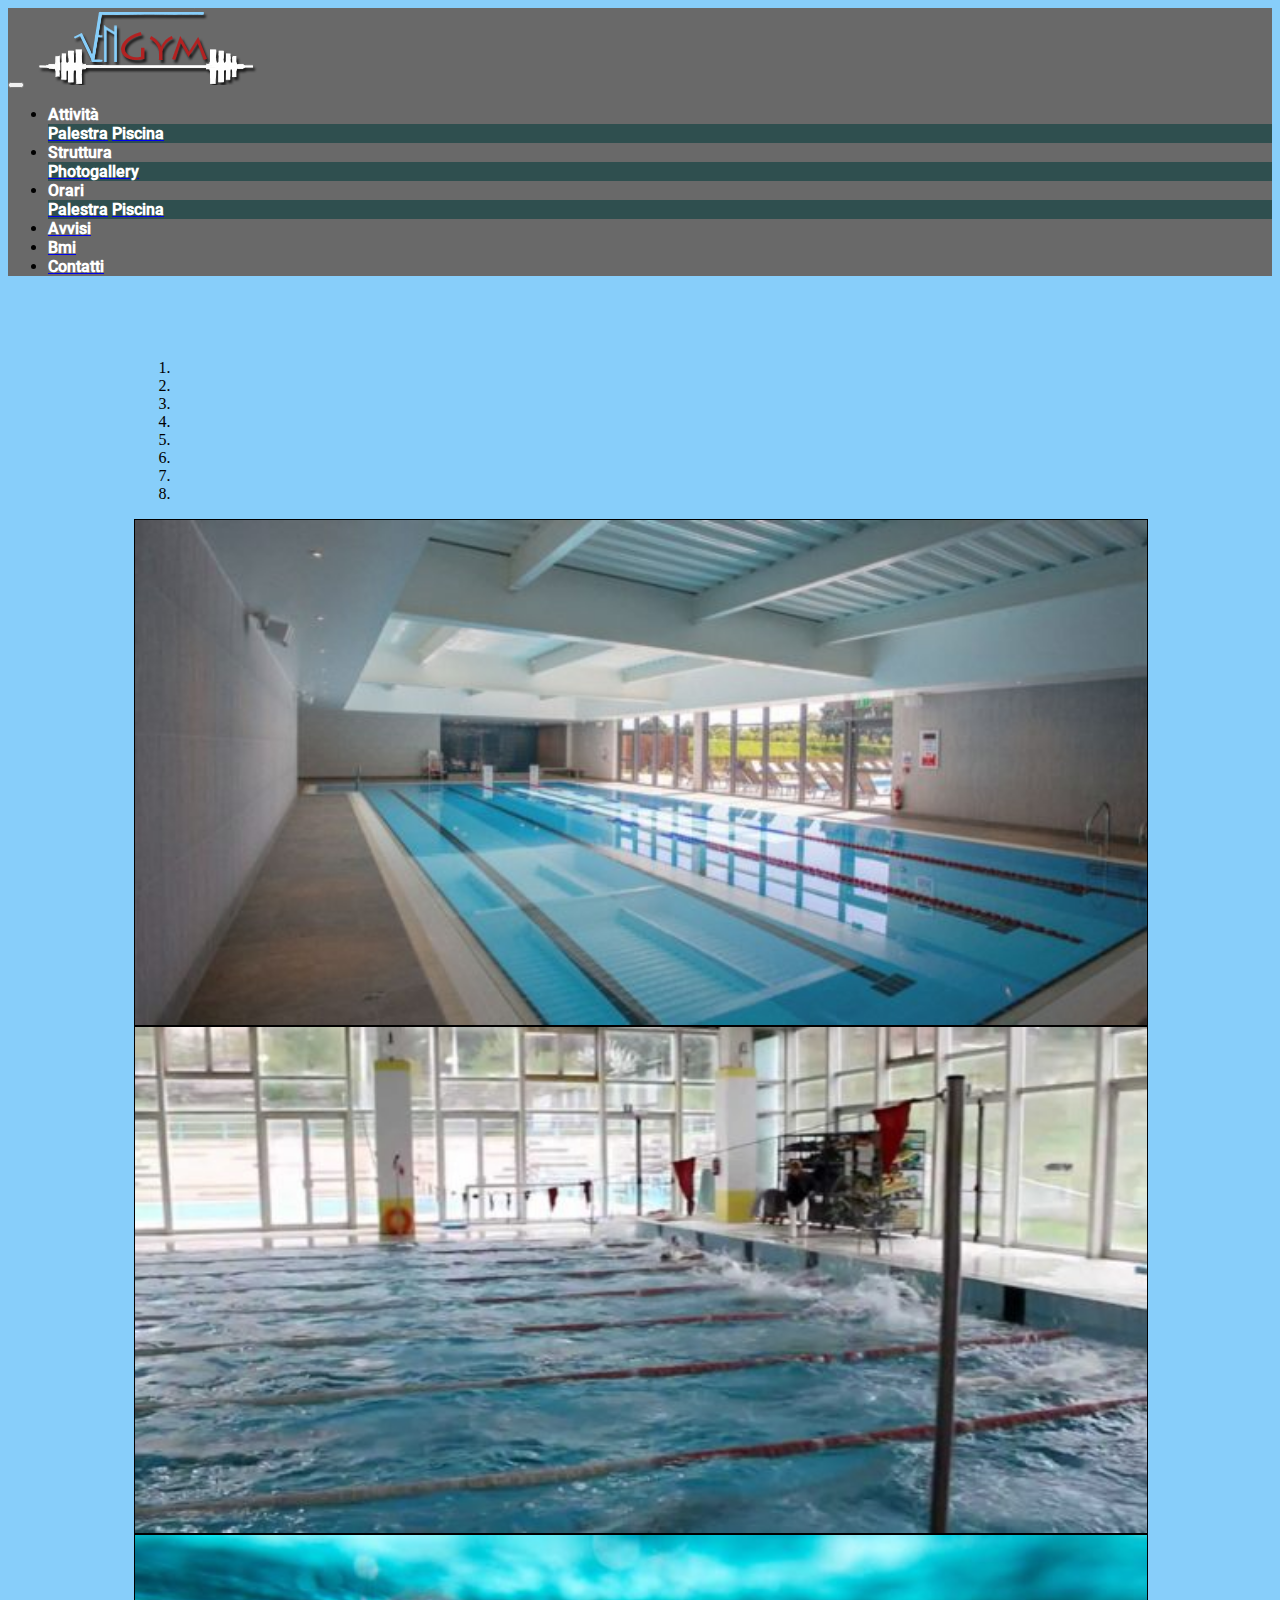
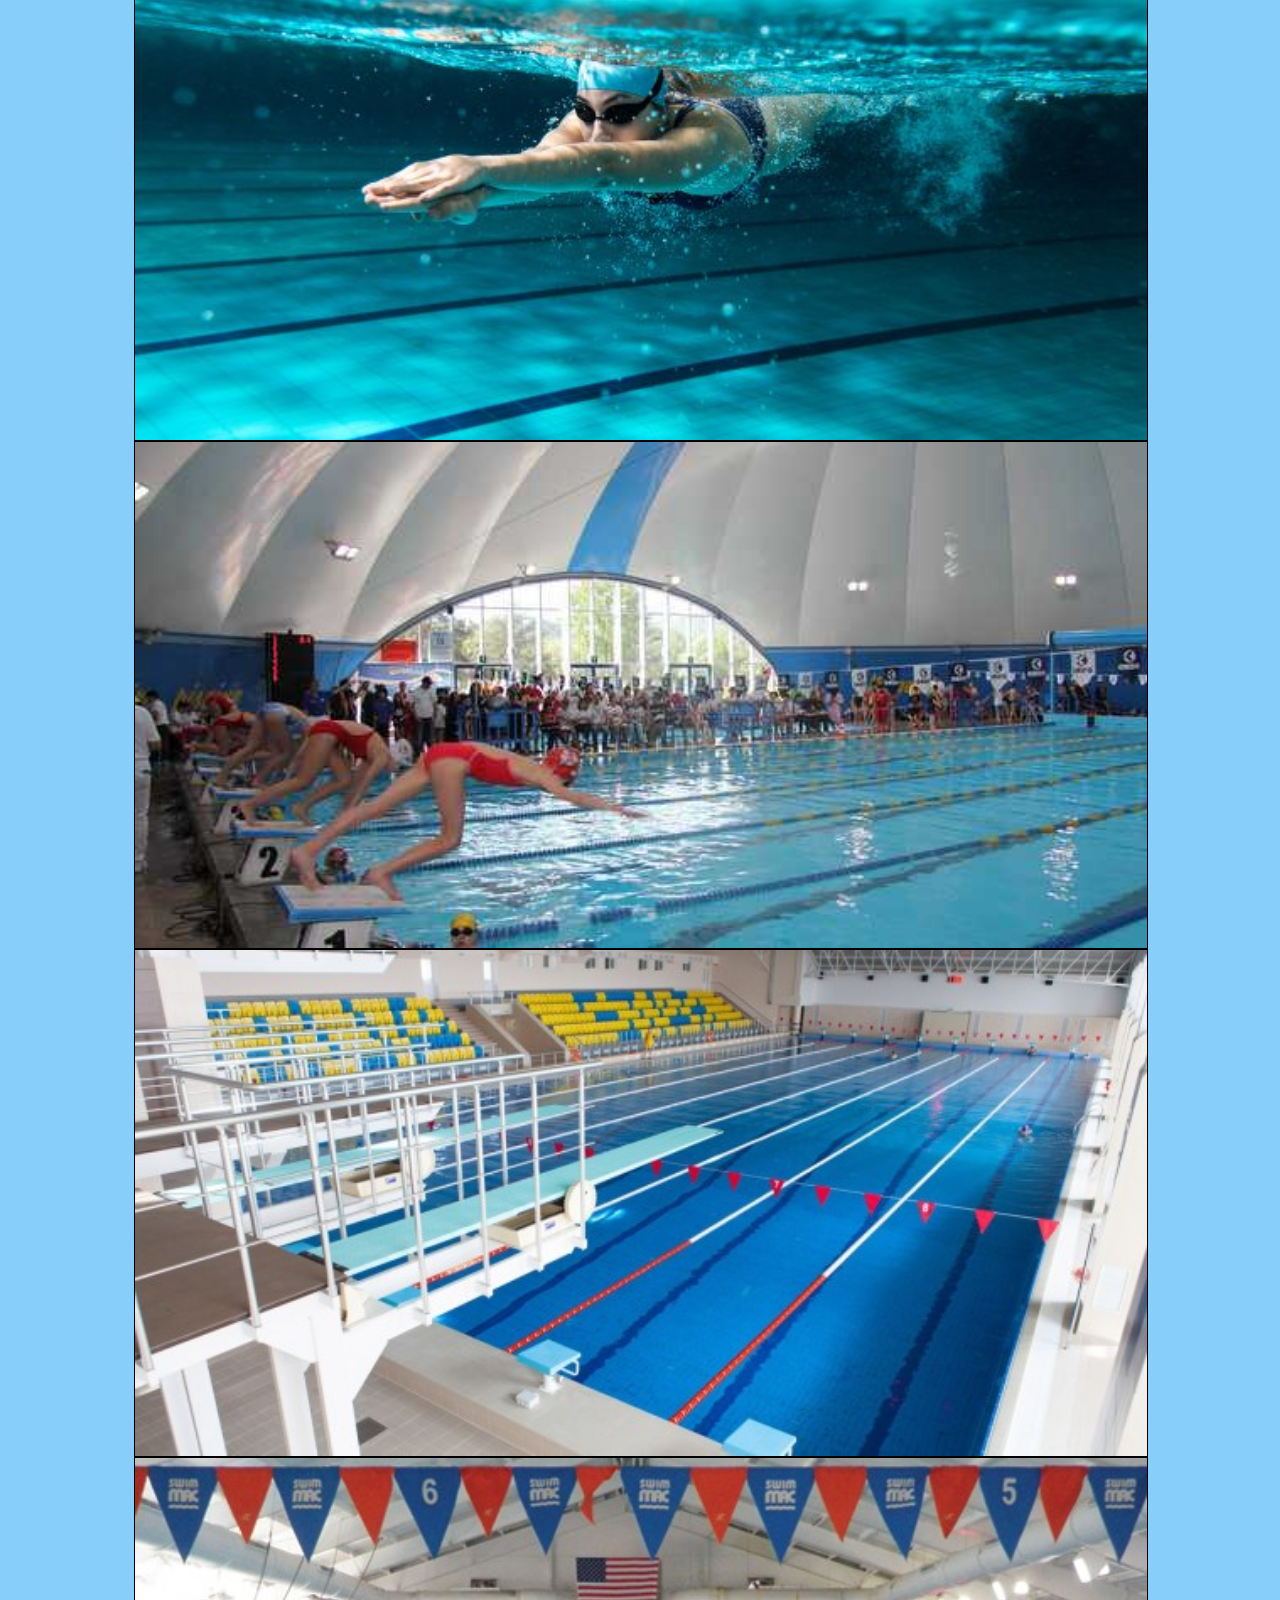
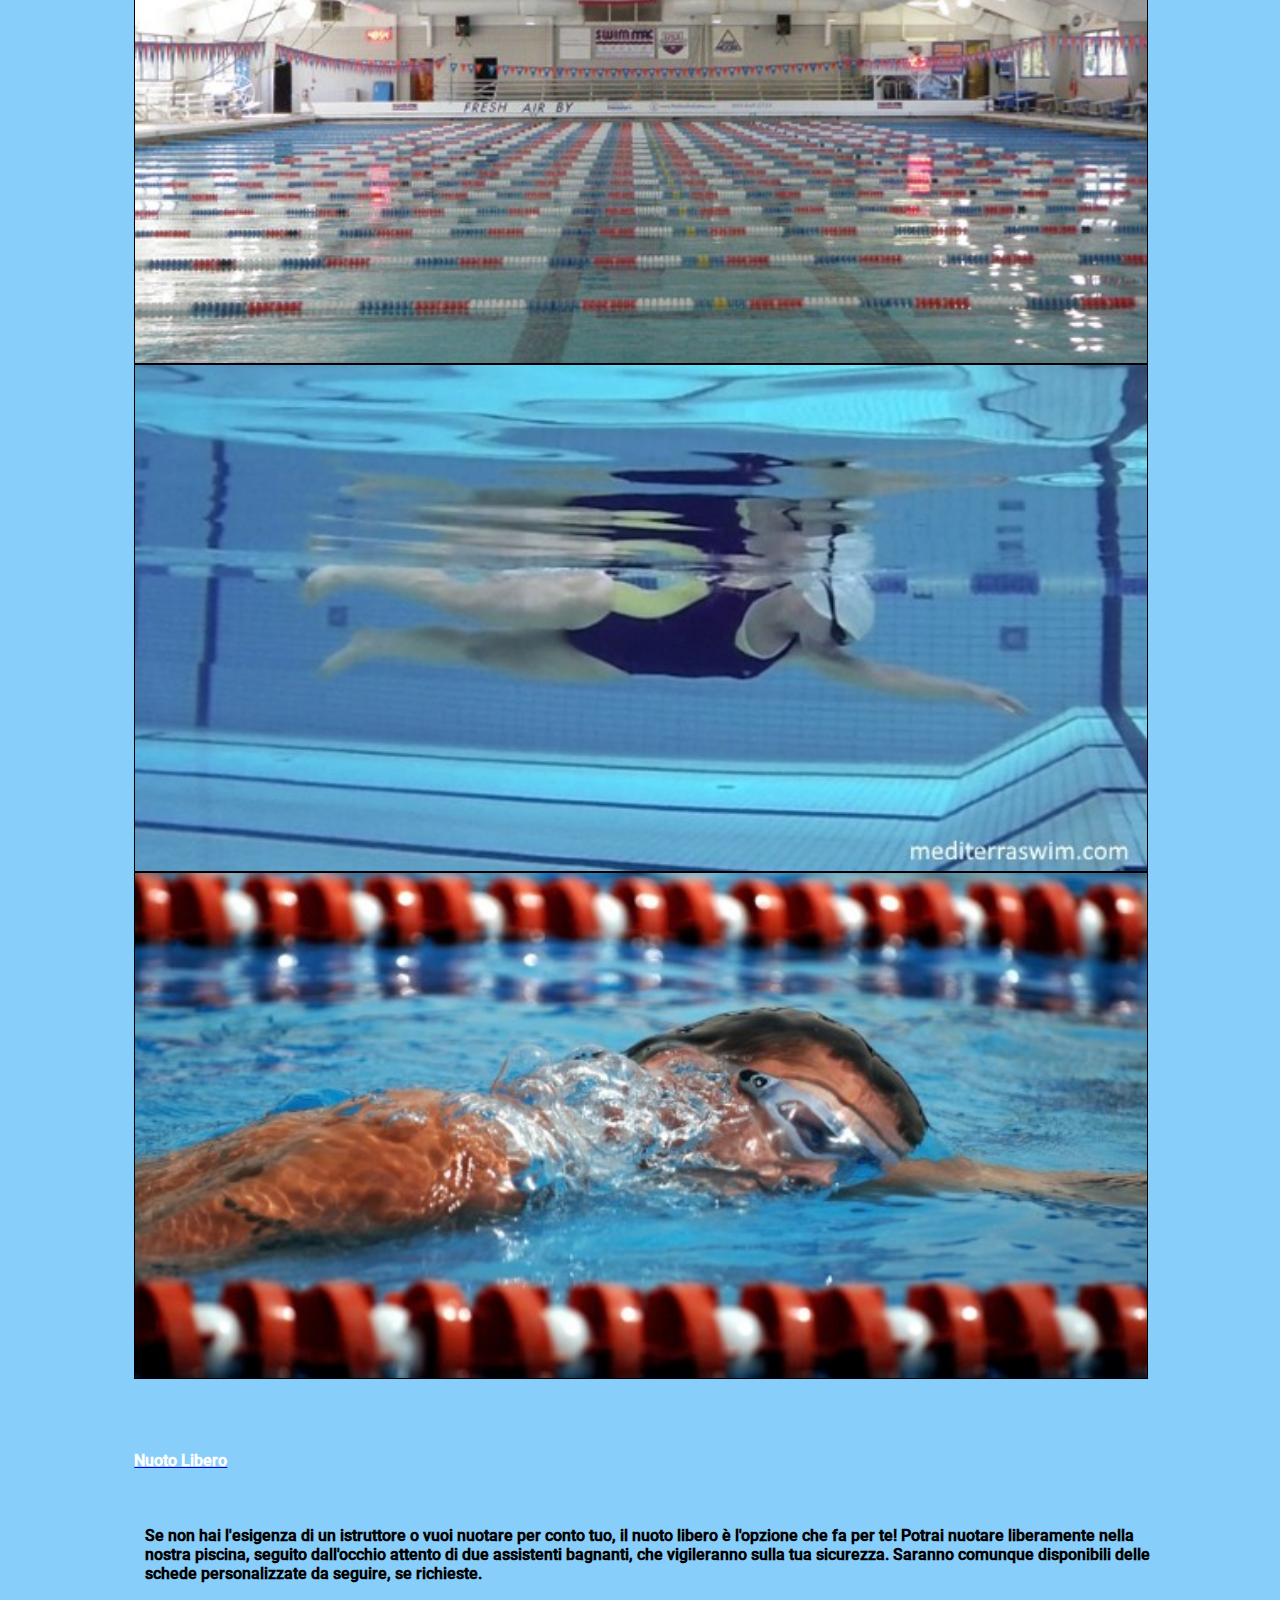
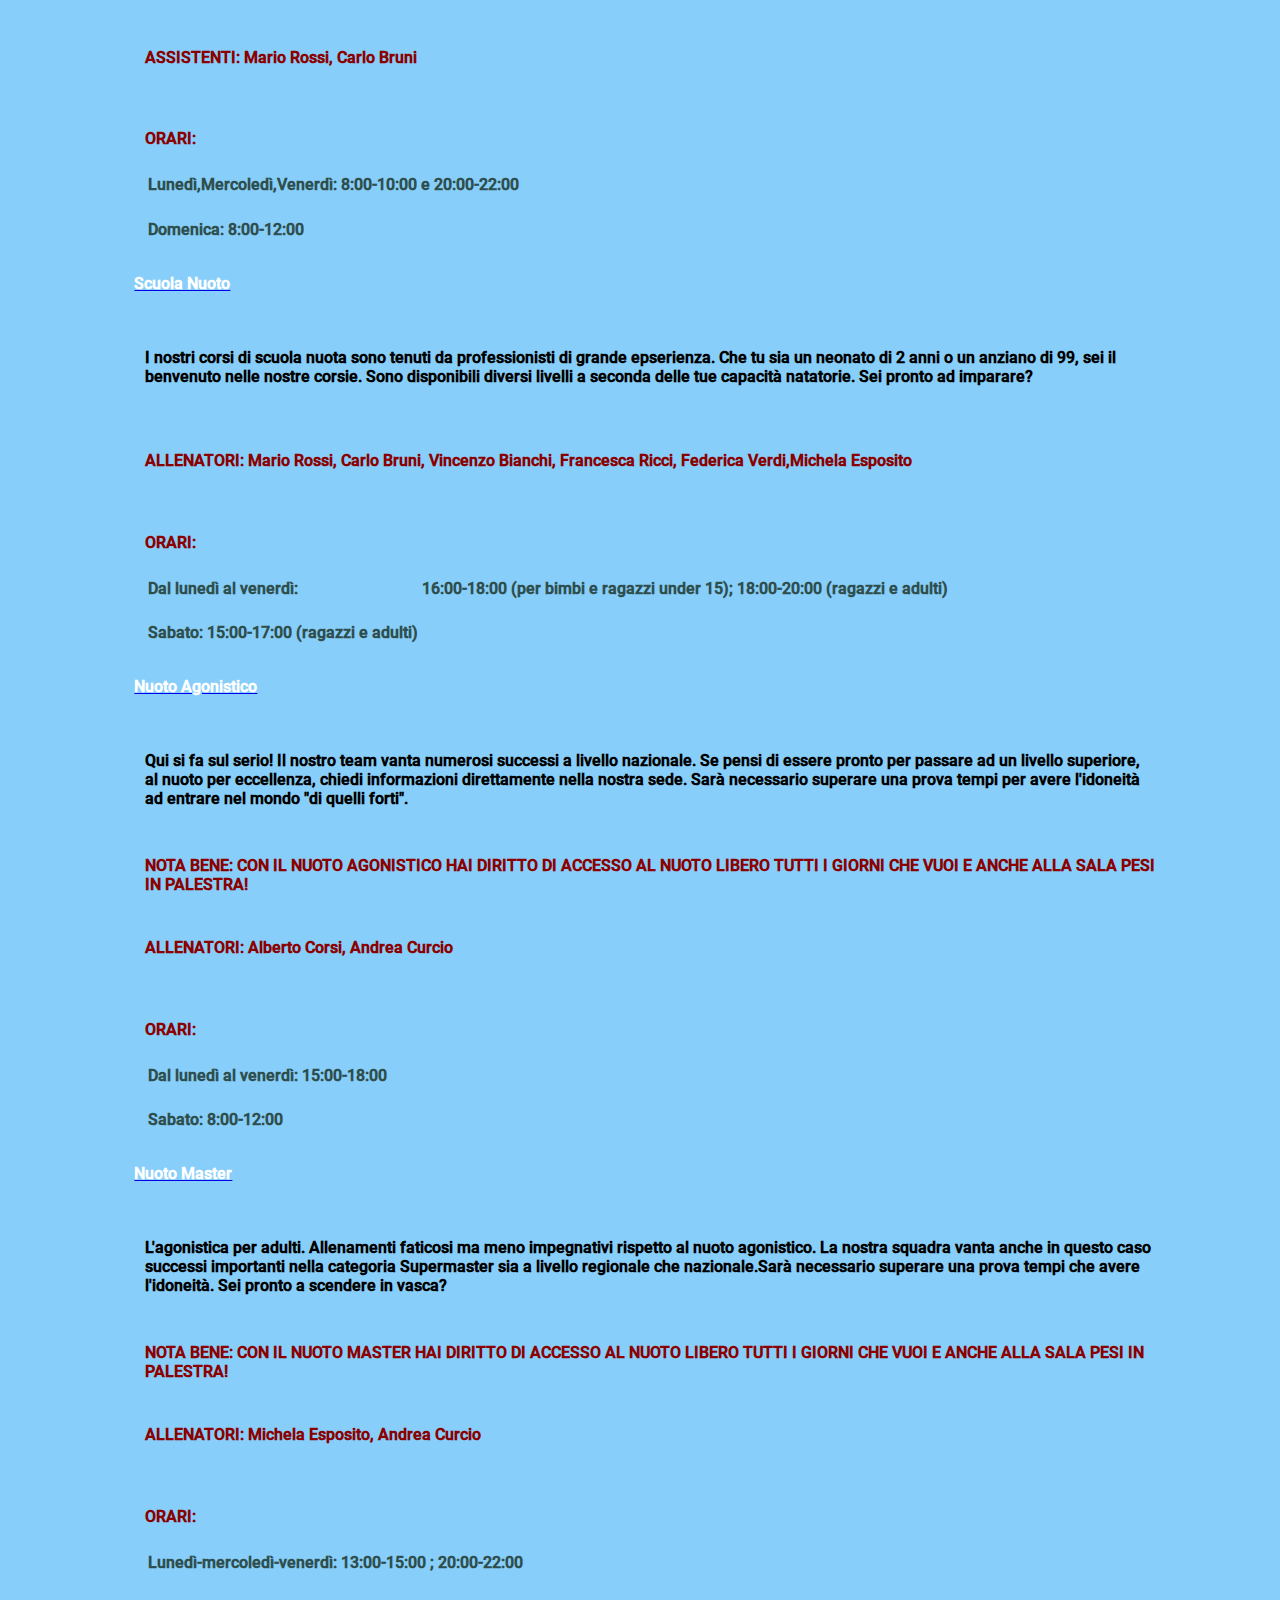
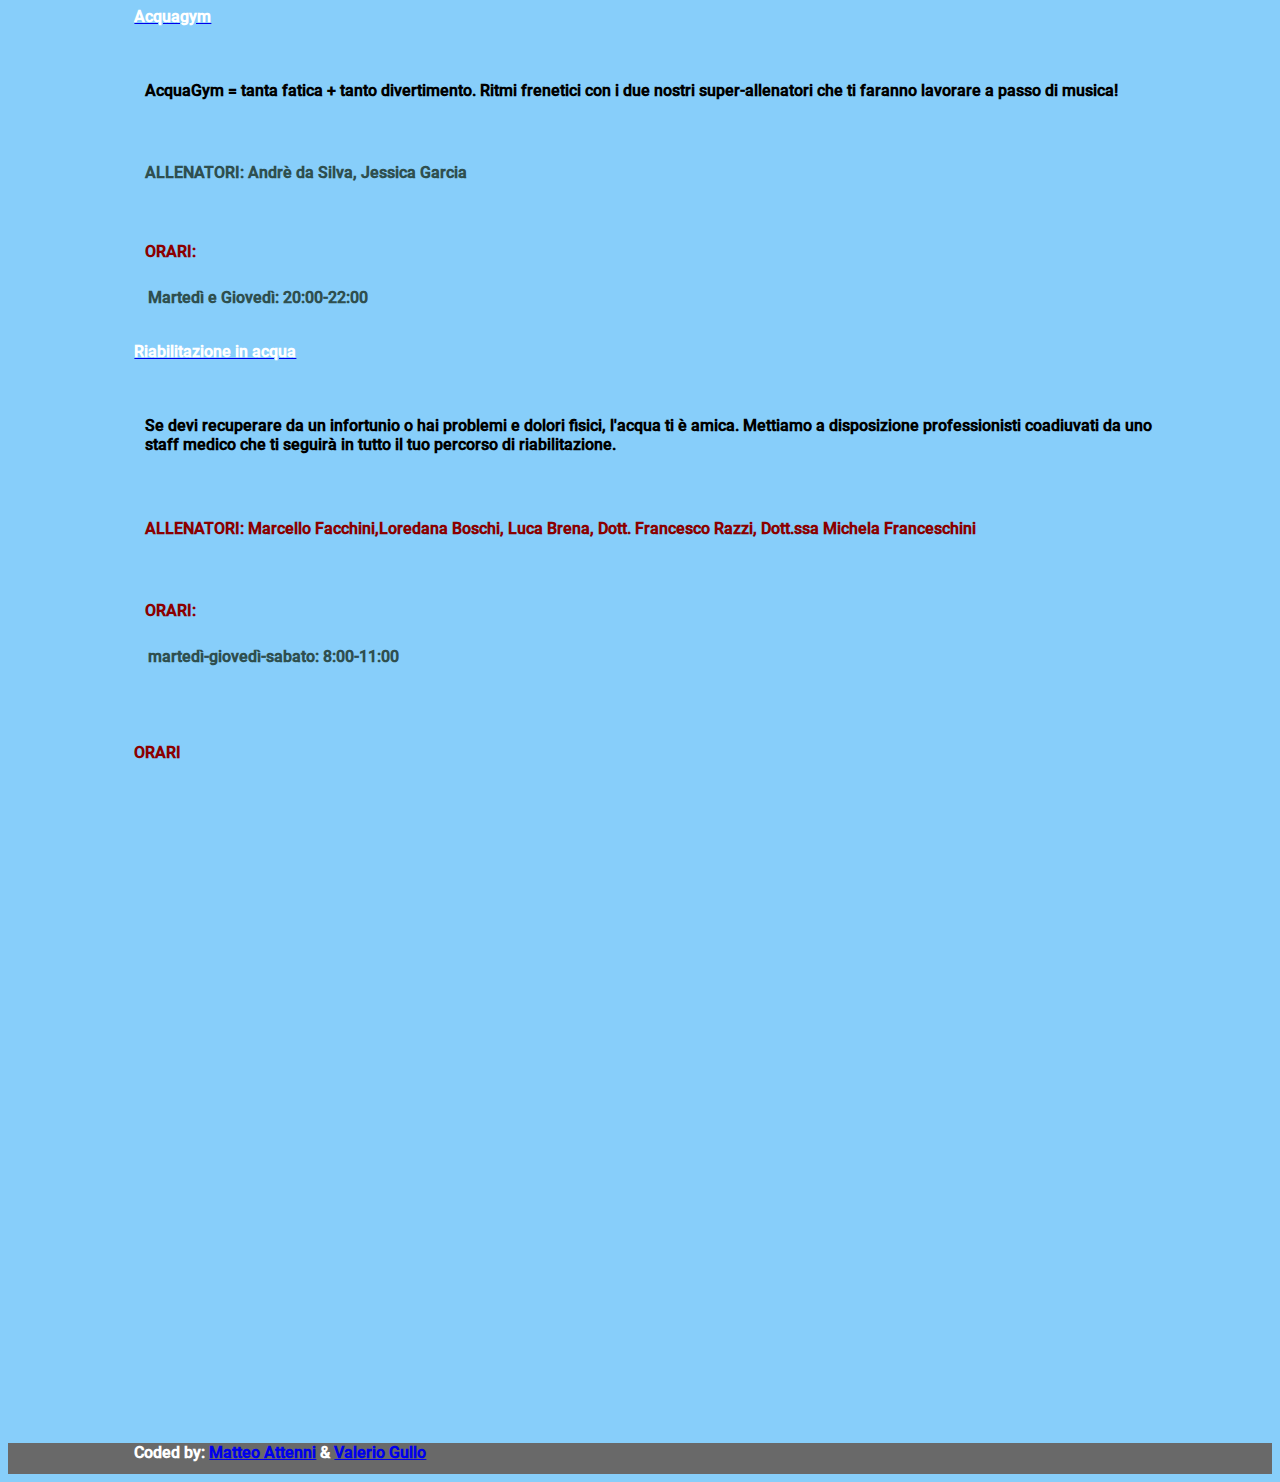
<file: piscina.html>
<!DOCTYPE html>
<html lang="it">
<head>
  <title>EnGym Piscina</title>
  <meta charset="utf-8">
  <meta name="viewport" content="width=device-width, initial-scale=1">
  <link rel="stylesheet" href="https://maxcdn.bootstrapcdn.com/bootstrap/4.0.0-alpha.6/css/bootstrap.min.css" integrity="sha384-rwoIResjU2yc3z8GV/NPeZWAv56rSmLldC3R/AZzGRnGxQQKnKkoFVhFQhNUwEyJ" crossorigin="anonymous">
  <link rel="stylesheet" href="https://cdnjs.cloudflare.com/ajax/libs/font-awesome/4.7.0/css/font-awesome.min.css">
  <link rel="stylesheet" type="text/css" href="stile.css">
  <script src="https://ajax.googleapis.com/ajax/libs/jquery/3.2.1/jquery.min.js"></script>
  <script src="https://cdnjs.cloudflare.com/ajax/libs/popper.js/1.12.6/umd/popper.min.js"></script>
  <script src="https://maxcdn.bootstrapcdn.com/bootstrap/4.0.0-beta.2/js/bootstrap.min.js"></script>
  <script type="text/javascript">
    $(function() {
        $(window).scroll(function() {
            if($(this).scrollTop() != 0) {
                            //se non siamo in cima alla pagina
                $('#top').fadeIn(); //faccio apparire il box
            } else {
                            //altrimenti (il visitatore è in cima alla pagina scrollTop = 0)
                $('#top').fadeOut();//Il box scompare
            }
        });//Allo scroll function

        $('#top').click(function() {
                    //Se clicco sul box torno su (scrollTop:0) con un timing di animazione.
            $('body,html').animate({scrollTop:0},800);
        });//Click

    });//DOM
  </script>
</head>
<body class="background_color_piscina">

  <!-- NAVBAR -->
  <nav class="navbar navbar-toggleable-md navbar-light bg-faded">
    <button class="navbar-toggler navbar-toggler-right" type="button" data-toggle="collapse" data-target="#navbarNavDropdown" aria-controls="navbarNavDropdown" aria-expanded="false" aria-label="Toggle navigation">
      <span class="navbar-toggler-icon"></span>
    </button>
    <a class="navbar-brand" href="index.html"><img src="Logo/engym.png"></a>
    <div class="collapse navbar-collapse" id="navbarNavDropdown">
      <ul class="navbar-nav">
        <li class="nav-item dropdown">
          <a class="nav-link dropdown-toggle" id="navbarDropdownMenuLink" data-toggle="dropdown" aria-haspopup="true" aria-expanded="false">
            <hnav>Attività</hnav>
          </a>
          <div class="dropdown-menu" aria-labelledby="navbarDropdownMenuLink">
            <a class="dropdown-item" href="palestra.html#corsi"><hnav>Palestra</hnav></a>
            <a class="dropdown-item" href="#corsi"><hnav>Piscina</hnav></a>
          </div>
        </li>
        <li class="nav-item dropdown">
          <a class="nav-link dropdown-toggle" id="navbarDropdownMenuLink" data-toggle="dropdown" aria-haspopup="true" aria-expanded="false">
            <hnav>Struttura</hnav>
          </a>
          <div class="dropdown-menu" aria-labelledby="navbarDropdownMenuLink">
            <a class="dropdown-item" href="#photogallery"><hnav>Photogallery</hnav></a>
          </div>
        </li>
        <li class="nav-item dropdown">
          <a class="nav-link dropdown-toggle" id="navbarDropdownMenuLink" data-toggle="dropdown" aria-haspopup="true" aria-expanded="false">
            <hnav>Orari</hnav>
          </a>
          <div class="dropdown-menu" aria-labelledby="navbarDropdownMenuLink">
            <a class="dropdown-item" href="palestra.html#calendar"><hnav>Palestra</hnav></a>
            <a class="dropdown-item" href="#calendar"><hnav>Piscina</hnav></a>
          </div>
        </li>
        <li class="nav-item">
          <a class="nav-link" href="index.html#sezioneavvisi"><hnav>Avvisi</hnav></a>
        </li>
        <li class="nav-item">
          <a class="nav-link" href="index.html#bodymassindex"><hnav>Bmi</hnav></a>
        </li>
        <li class="nav-item">
          <a class="nav-link" href="index.html#contatti"><hnav>Contatti</hnav></a>
        </li>
      </ul>
    </div>
  </nav>

    <!-- CONTENUTO SITO -->
    <div class="container-fluid">

    <!-- CAROSELLO -->
    <div class="row">
      <div id="photogallery" class="column-carosello">
      <div id="slide" class="carousel slide" data-ride="carousel">
        <!-- Indicators -->
        <ol class="carousel-indicators">
          <li data-target="#photogallery" data-slide-to="0" class="active"></li>
          <li data-target="#photogallery" data-slide-to="1"></li>
          <li data-target="#photogallery" data-slide-to="2"></li>
          <li data-target="#photogallery" data-slide-to="3"></li>
          <li data-target="#photogallery" data-slide-to="4"></li>
          <li data-target="#photogallery" data-slide-to="5"></li>
          <li data-target="#photogallery" data-slide-to="6"></li>
          <li data-target="#photogallery" data-slide-to="7"></li>
        </ol>

        <!-- The slideshow -->
        <div class="carousel-inner" role="listbox">
          <div class="carousel-item active">
            <img src="Photos/pool1.jpg" class="img-responsive">
          </div>
          <div class="carousel-item">
            <img src="Photos/pool2.jpg" class="img-responsive">
          </div>
          <div class="carousel-item">
            <img src="Photos/pool3.jpg" class="img-responsive">
          </div>
          <div class="carousel-item">
            <img src="Photos/pool4.jpg" class="img-responsive">
          </div>
          <div class="carousel-item">
            <img src="Photos/pool5.jpg" class="img-responsive">
          </div>
          <div class="carousel-item">
            <img src="Photos/pool6.jpg" class="img-responsive">
          </div>
          <div class="carousel-item">
            <img src="Photos/pool7.jpg" class="img-responsive">
          </div>
          <div class="carousel-item">
            <img src="Photos/pool8.jpg" class="img-responsive">
          </div>
        </div>
        <a class="carousel-control-prev" href="#slide" role="button" data-slide="prev">
           <span class="carousel-control-prev-icon"></span>
           <span class="sr-only">Previous</span>
        </a>
        <a class="carousel-control-next" href="#slide" role="button" data-slide="next">
          <span class="carousel-control-next-icon"></span>
          <span class="sr-only">Next</span>
        </a>
      </div>
    </div>
    </div>

    <!-- SEZIONE CORSI -->
    <div class="row" id="corsi">
      <div class="column-corsi">
      <div id="accordion">
        <div class="card">
          <div class="card-header bg-primary">
            <a class="collapsed card-link " data-toggle="collapse" data-parent="#accordion" href="#nuotolibero">
              <h4>Nuoto Libero</h4>
            </a>
          </div>
          <div id="nuotolibero" class="collapse">
            <div class="card-body">
              <br>
              <h3>Se non hai l'esigenza di un istruttore o vuoi nuotare per conto tuo, il nuoto libero è l'opzione che fa per te! Potrai nuotare liberamente nella nostra piscina, seguito dall'occhio attento di due assistenti bagnanti, che vigileranno sulla tua sicurezza. Saranno comunque disponibili delle schede personalizzate da seguire, se richieste.</h3>
              <br>
              <br>
              <h2><label>ASSISTENTI: Mario Rossi, Carlo Bruni</label></h2>
              <br>
              <br>
              <h2><label> ORARI: </label></h2>
              <table>
                <tr>
                  <td align="left" ><h1>Lunedì,Mercoledì,Venerdì:</h1></td>
                  <td align="left" ><h1>8:00-10:00 e 20:00-22:00</h1></td>
                </tr>
                <tr>
                  <td align="left" ><h1>Domenica: 8:00-12:00</h1></td>
                </tr>
              </table>
            </div>
          </div>
        </div>
        <div class="card">
          <div class="card-header bg-primary">
            <a class="collapsed card-link " data-toggle="collapse" data-parent="#accordion" href="#scuolanuoto">
            <h4>Scuola Nuoto</h4>
          </a>
          </div>
          <div id="scuolanuoto" class="collapse">
            <div class="card-body">
              <br>
              <h3>I nostri corsi di scuola nuota sono tenuti da professionisti di grande epserienza. Che tu sia un neonato di 2 anni o un anziano di 99, sei il benvenuto nelle nostre corsie. Sono disponibili diversi livelli a seconda delle tue capacità natatorie. Sei pronto ad imparare?</h3>
              <br>
              <br>
              <h2><label>ALLENATORI: Mario Rossi, Carlo Bruni, Vincenzo Bianchi, Francesca Ricci, Federica Verdi,Michela Esposito</label></h2>
              <br>
              <br>
              <h2><label> ORARI: </label></h2>
              <table>
                <tr>
                  <td align="left" ><h1>Dal lunedì al venerdì:</h1></td>
                  <td align="left" ><h1>16:00-18:00 (per bimbi e ragazzi under 15); 18:00-20:00 (ragazzi e adulti)</h1></td>
                </tr>
                <tr>
                  <td align="left" ><h1>Sabato: 15:00-17:00 (ragazzi e adulti)</h1></td>
                </tr>
              </table>
            </div>
          </div>
        </div>
        <div class="card">
          <div class="card-header bg-primary">
            <a class="collapsed card-link " data-toggle="collapse" data-parent="#accordion" href="#nuotoagonistico">
              <h4>Nuoto Agonistico</h4>
            </a>
          </div>
          <div id="nuotoagonistico" class="collapse">
            <div class="card-body">
              <br>
              <h3>Qui si fa sul serio! Il nostro team vanta numerosi successi a livello nazionale. Se pensi di essere pronto per passare ad un livello superiore, al nuoto per eccellenza, chiedi informazioni direttamente nella nostra sede. Sarà necessario superare una prova tempi per avere l'idoneità ad entrare nel mondo "di quelli forti".</h3>
              <br>
              <h2><label>NOTA BENE: CON IL NUOTO AGONISTICO HAI DIRITTO DI ACCESSO AL NUOTO LIBERO TUTTI I GIORNI CHE VUOI E ANCHE ALLA SALA PESI IN PALESTRA!</label></h2>
              <br>
              <h2><label>ALLENATORI: Alberto Corsi, Andrea Curcio</label></h2>
              <br>
              <br>
              <h2><label> ORARI: </label></h2>
              <table>
                <tr>
                  <td align="left" ><h1>Dal lunedì al venerdì:</h1></td>
                  <td align="left" ><h1>15:00-18:00</h1></td>
                </tr>
                <tr>
                  <td align="left" ><h1>Sabato: 8:00-12:00</h1></td>
                </tr>
              </table>
            </div>
          </div>
        </div>
        <div class="card">
          <div class="card-header bg-primary">
            <a class="collapsed card-link " data-toggle="collapse" data-parent="#accordion" href="#nuotomaster">
              <h4>Nuoto Master</h4>
            </a>
          </div>
          <div id="nuotomaster" class="collapse">
            <div class="card-body">
              <br>
              <h3>L'agonistica per adulti. Allenamenti faticosi ma meno impegnativi rispetto al nuoto agonistico. La nostra squadra vanta anche in questo caso successi importanti nella categoria Supermaster sia a livello regionale che nazionale.Sarà necessario superare una prova tempi che avere l'idoneità. Sei pronto a scendere in vasca?</h3>
              <br>
              <h2><label>NOTA BENE: CON IL NUOTO MASTER HAI DIRITTO DI ACCESSO AL NUOTO LIBERO TUTTI I GIORNI CHE VUOI E ANCHE ALLA SALA PESI IN PALESTRA!</label></h2>
              <br>
              <h2><label >ALLENATORI: Michela Esposito, Andrea Curcio</label></h2>
              <br>
              <br>
              <h2><label> ORARI: </label></h2>
              <table>
                <tr>
                  <td align="left" ><h1>Lunedì-mercoledì-venerdì:</h1></td>
                  <td align="left" ><h1>13:00-15:00 ; 20:00-22:00</h1></td>
                </tr>
              </table>
            </div>
          </div>
        </div>
        <div class="card">
          <div class="card-header bg-primary">
            <a class="collapsed card-link" data-toggle="collapse" data-parent="#accordion" href="#acquagym">
              <h4>Acquagym</h4>
            </a>
          </div>
          <div id="acquagym" class="collapse">
            <div class="card-body">
            <br>
            <h3>AcquaGym = tanta fatica + tanto divertimento. Ritmi frenetici con i due nostri super-allenatori che ti faranno lavorare a passo di musica!</h3>
            <br>
            <br>
            <h1><label>ALLENATORI: Andrè da Silva, Jessica Garcia</label></h1>
            <br>
            <br>
            <h2><label> ORARI: </label></h2>
            <table>
              <tr>
                <td align="left" ><h1>Martedì e Giovedì:</h1></td>
                <td align="left" ><h1>20:00-22:00</h1></td>
              </tr>
            </table>
            </div>
          </div>
        </div>
        <div class="card">
          <div class="card-header bg-primary">
            <a class="collapsed card-link " data-toggle="collapse" data-parent="#accordion" href="#riabilitazione">
              <h4>Riabilitazione in acqua</h4>
            </a>
          </div>
          <div id="riabilitazione" class="collapse">
            <div class="card-body">
            <br>
            <h3>Se devi recuperare da un infortunio o hai problemi e dolori fisici, l'acqua ti è amica. Mettiamo a disposizione professionisti coadiuvati da uno staff medico che ti seguirà in tutto il tuo percorso di riabilitazione.</h3>
            <br>
            <br>
            <h2><label >ALLENATORI: Marcello Facchini,Loredana Boschi, Luca Brena, Dott. Francesco Razzi, Dott.ssa Michela Franceschini</label></h2>
            <br>
            <br>
            <h2><label> ORARI: </label></h2>
            <table>
              <tr>
                <td align="left" ><h1>martedì-giovedì-sabato:</h1></td>
                <td align="left" ><h1>8:00-11:00</h1></td>
              </tr>
            </table>
            </div>
          </div>
        </div>
      </div>
    </div>
    </div>

    <!-- CALENDAR ORARI -->
      <div class="row" id="calendar">
        <div class="column-calendar">
          <h2> ORARI </h2>
          <iframe src="https://calendar.google.com/calendar/embed?src=u1oj8eh01ovgubopftlnf2id10%40group.calendar.google.com&ctz=Europe%2FRome" style="border: 0" width="100%" height="600" frameborder="0" scrolling="si"></iframe>
        </div>
      </div>
    </div>
    <footer>
      <div class="container-fluid-footer">
        <h8><label>Coded by: </label>
        <a href="https://github.com/Mattens15">Matteo Attenni</a>
        &
        <a href="https://github.com/leri994" >Valerio Gullo</a>
        </h8>
      </div>
    </footer>
    <div id="top"><img src="Photos/tornasu.png"></div>
  </body>
  </html>
</file>
<file: stile.css>
/* subtitle */
h1{
  font-size: 1em;
  font-family: "Roboto";
  color: DarkSlateGrey;
}

/* alert ed etichette */
h2{
  font-size: 1em;
  font-family: "Roboto";
  color: DarkRed;
}

/* testo standard */
h3{
  font-size: 1em;
  font-family: "Roboto";
  color: Black;
}

/* corsi piscina */
h4{
  font-size: 1em;
  font-family: "Roboto";
  color: White;
}

h5{
  font-size: 1em;
  font-family: "Roboto";
  color: black;
}

h6{
  font-size: 1em;
  font-family: "Roboto";
  color: Black;
}

h7{
  font-size: 1em;
  font-family: "Roboto";
  color: DarkRed;
}

h8{
  font-size: 1em;
  font-weight: bold;
  font-family: "Roboto";
  color: White;
}

hnav{
  font-size: 1em;
  font-family: "Roboto";
  color: white;
}


@font-face {
    font-family: "Roboto";
    src: url(Fonts/Roboto/Roboto-Medium.ttf);
}

.navbar{
  background-color: #696969;
  font-family: "Roboto";
  font-weight: bold;
}


.dropdown-menu{
  background-color: DarkSlateGrey;
}

.dropdown-item:hover{
  background-color: red;
}

.nav-item:hover, .dropdown:hover{
  background-color: red;
}

#top{
  width:100px;
  text-align:center;
  padding:5px;
  position:fixed;
  bottom:10px;
  right:10px;
  cursor:pointer;
  display:none;
  font-family:verdana;
  font-size:12px;
}

#top img{
  width: 30px;
  height: 30px;
}

.container-fluid{
  display: block;
  padding-left: 10%;
  padding-right: 10%;
  padding-bottom: 5%;
  background-color: inherit;
}

.container-fluid-footer{
  display: block;
  padding-left: 10%;
  padding-right: 10%;
  padding-bottom: 1%;
  background-color: #696969;
}

.row{
  width: 100%;
  height: auto;
  display: table;
  margin: inherit;
  padding-top: 5%;
}


.column-carosello{
  width: 100%;
  height: auto;
  float: left;
  display: block;
}

.column-contatti{
  width: 50%;
  height: auto;
  float: left;
  display: block;
}

.column-social{
  width: 100%;
  height: auto;
  float: center;
  display: block;
  align-items: center;
  border-style: solid;
  border-width: 1px;
  border-color: DarkRed;
}


.column-calendar{
  width: 100%;
  height: auto;
  float: left;
  display: block;
}

.column-corsi{
  width: 100%;
  height: auto;
  float: left;
  display: block;
}

.column-photoslink{
  width: 50%;
  height: auto;
  float: left;
  display: inline-block;
}

.column-photoslink img{
  border-style: solid;
  border-width: 1px;
  border-color: black;
}

.column-photoslink:hover img{
  opacity: 0.8;
}


.column-inpiscina{
  width: 50%;
  float: left;
  height: auto;
  border-style: solid;
  border-width: thin;
  border-color: black;
  display: flex;
}

.column-inpalestra{
  width: 50%;
  float: left;
  height: auto;
  border-style: solid;
  border-width: thin;
  border-color: black;
  display: flex;
}

.column-avvisi{
  width: 100%;
  float: center;
  height: auto;
  border-style: solid;
  border-width: thin;
  border-color: DarkRed;
  display: flex;
}

.column-personal{
  width: 50%;
  height: auto;
  display: block;
  float: left;
}

.column-storico{
  width: 50%;
  height: auto;
  display: block;
  float: left;
}


.column-contattaci{
  width: 50%;
  height: auto;
  float: left;
  display: block;
  padding-right: 5%;
}

.carousel{
  margin-left: inherit;
  margin-right: inherit;
}


.carousel-inner img{
  height: auto;
  border-style: solid;
  border-width: thin;
  border-color: black;
  display: block;
}

.img-responsive{
  width: 100%;
  height: auto;
}



.card{
  width: 100%;
}

.card-header{
  width: 100%;
}

.card-body{
  padding-left: 1%;
  width: 100%;
  height: auto;
}

.background_color{
  background-color: #F5F5F5;
}

.background_color_piscina{
  background-color: #87CEFA;
}

.background_color_palestra{
  background-color:  	#B22222;
}

.fa {
  font-size: 50px;
  width: 50px;
  text-align: center;
  margin: 5px;
  margin-left: 5px;
  margin-right: 5px;
  border-radius: 10%;
}

.fa:hover {
    color: black;
}

.fa-facebook {
  background: #3B5998;
  color: white;
}

.fa-twitter {
  background: #55ACEE;
  color: white;
}

.fa-instagram {
  background: #f09433;
  background: -moz-linear-gradient(45deg, #f09433 0%, #e6683c 25%, #dc2743 50%, #cc2366 75%, #bc1888 100%);
  background: -webkit-linear-gradient(45deg, #f09433 0%,#e6683c 25%,#dc2743 50%,#cc2366 75%,#bc1888 100%);
  background: linear-gradient(45deg, #f09433 0%,#e6683c 25%,#dc2743 50%,#cc2366 75%,#bc1888 100%);
  filter: progid:DXImageTransform.Microsoft.gradient( startColorstr='#f09433', endColorstr='#bc1888',GradientType=1 );
  color: white;
}
</file>
